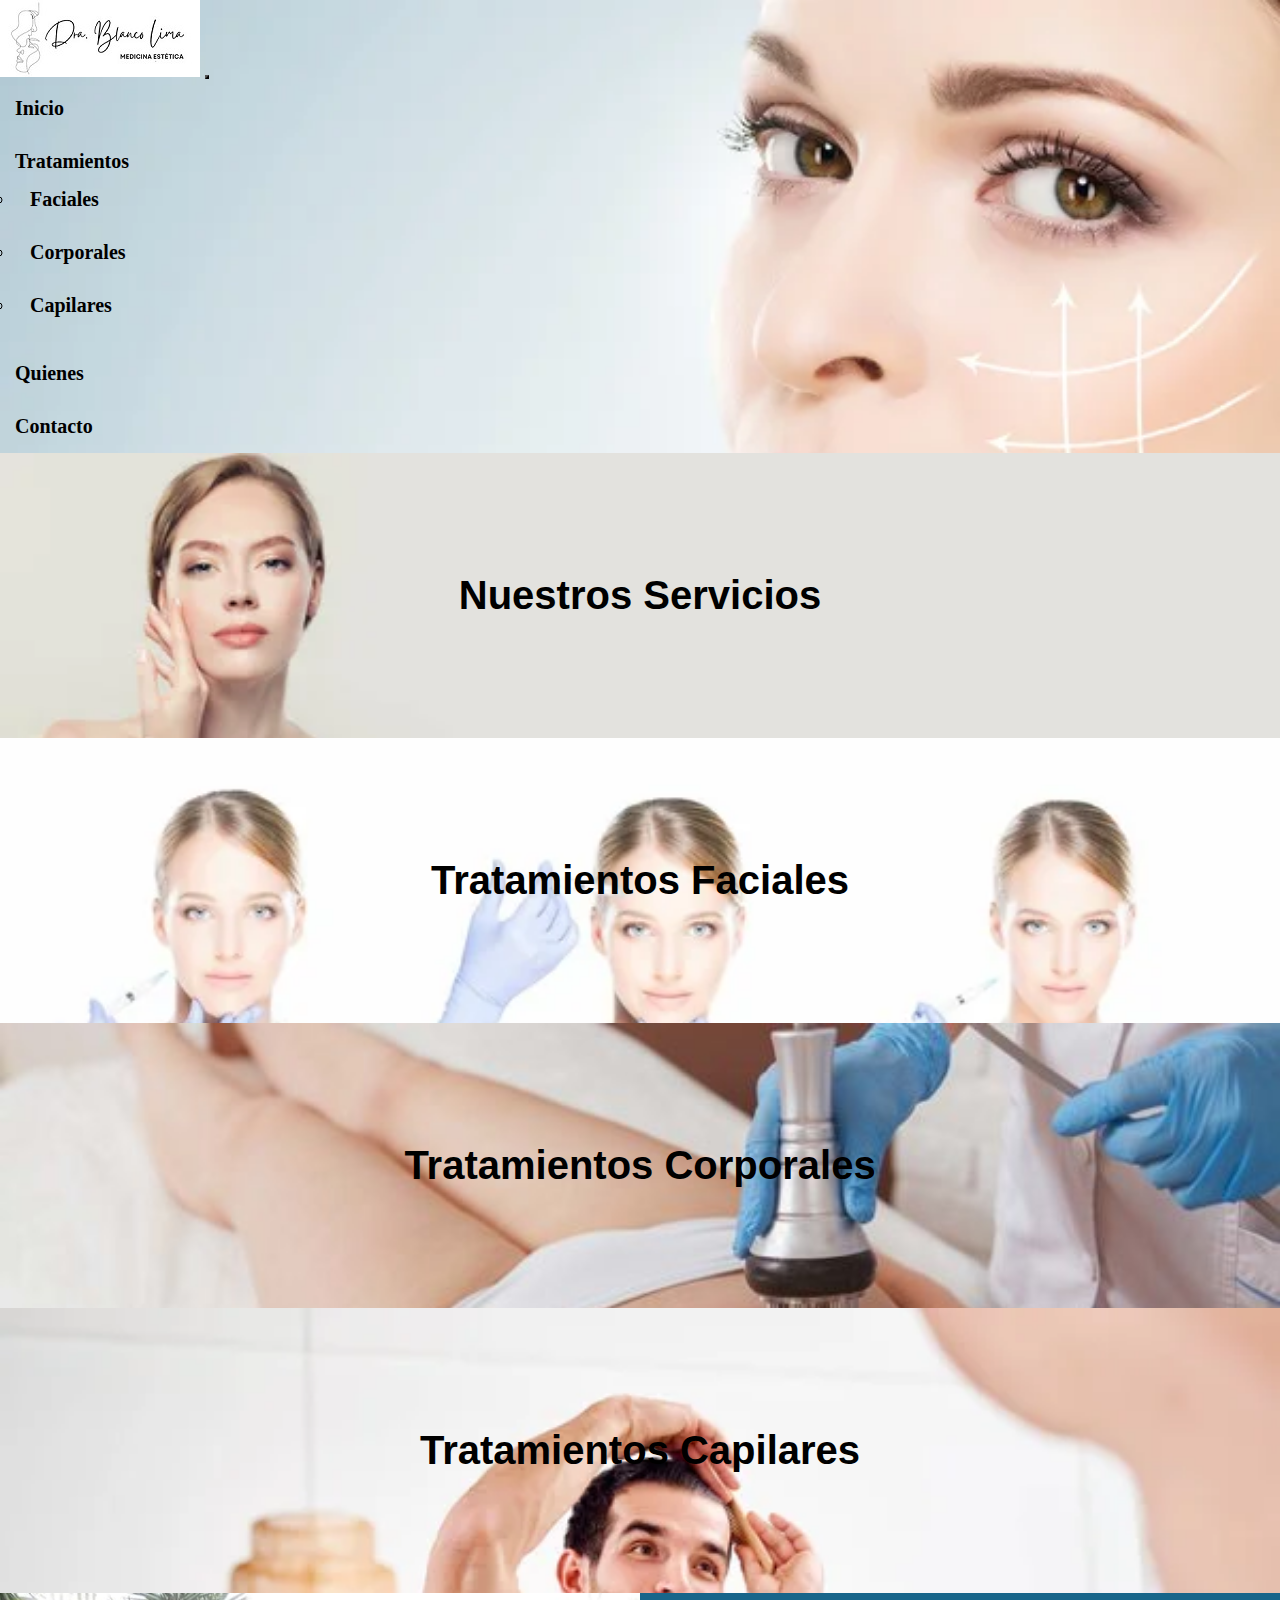
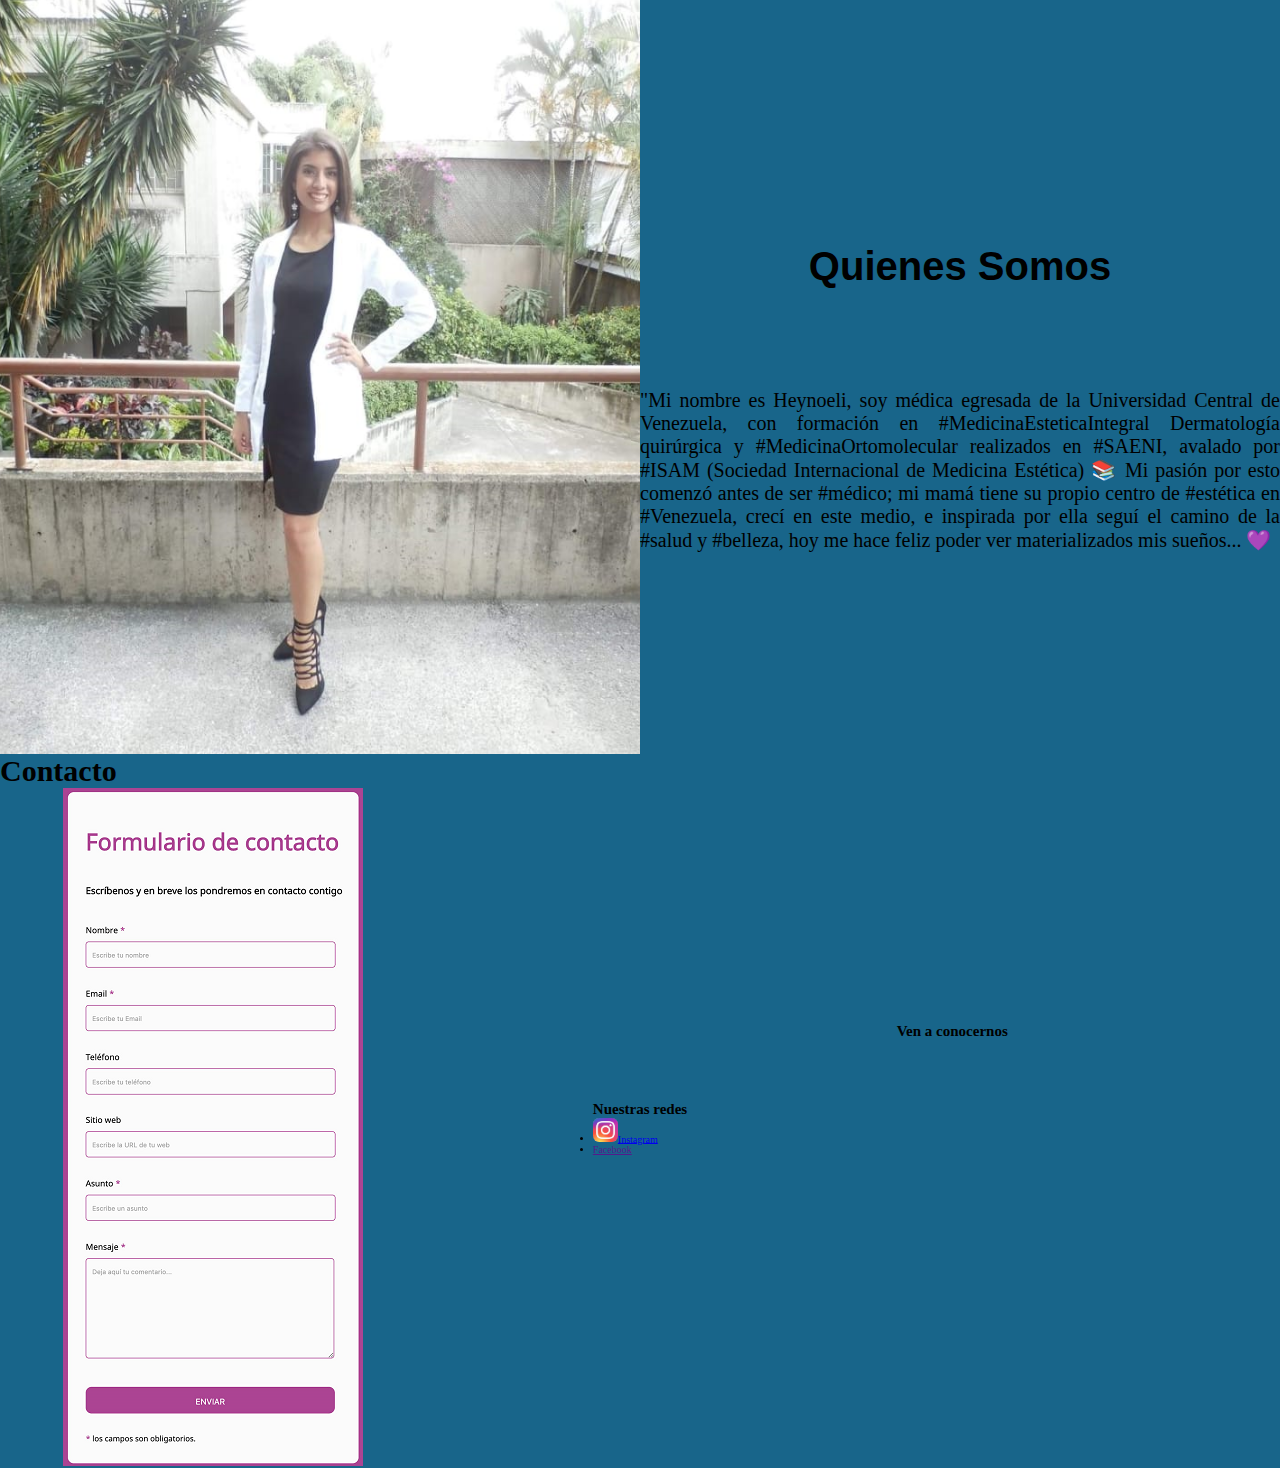
<file: index.html>
<!DOCTYPE html>
<html lang="en">
<head>
    <meta charset="UTF-8">
    <meta http-equiv="X-UA-Compatible" content="IE=edge">
    <meta name="viewport" content="width=device-width, initial-scale=1.0">
    <link rel="shortcut icon" href="./Imagenes/logo.JPG">
    <link href="https://cdn.jsdelivr.net/npm/bootstrap@5.1.3/dist/css/bootstrap.min.css" rel="stylesheet" integrity="sha384-1BmE4kWBq78iYhFldvKuhfTAU6auU8tT94WrHftjDbrCEXSU1oBoqyl2QvZ6jIW3" crossorigin="anonymous">
    <link rel="stylesheet" href="./ccs/style.css">
    <title>Estética-Dra Blanco Lima</title>
</head>
<body>
    <main>
    <header class="estiloHead">
      <div class="Fixed">
        <nav class="navbar navbar-expand-lg cambiocolor-link">
            <div class="container-fluid">
              <a class="navbar-brand imgLogo" href="#"><img src="./Imagenes/logo2.jpg" alt=""></a>
              <button class="navbar-toggler menuHamburguesa" type="button" data-bs-toggle="collapse" data-bs-target="#navbarSupportedContent" aria-controls="navbarSupportedContent" aria-expanded="false" aria-label="Toggle navigation">
                <span class="navbar-toggler-icon"></span>
              </button>
              <div class="collapse navbar-collapse" id="navbarSupportedContent">
                <ul class="navbar-nav me-auto mb-2 mb-lg-0">
                  <li class="nav-item">
                    <a class="nav-link active cambiocolor-link" aria-current="page" href="./index.html">Inicio</a>
                  </li>
                  <li class="nav-item dropdown">
                    <a class="nav-link dropdown-toggle cambiocolor-link" href="#" id="navbarDropdown" role="button" data-bs-toggle="dropdown" aria-expanded="false">
                      Tratamientos
                    </a>
                    <ul class="dropdown-menu cambiocolor-link" aria-labelledby="navbarDropdown cambiocolor-link">
                      <li><a class="dropdown-item cambiocolor-link" href="views/tratamientos.html">Faciales</a></li>
                      <li><a class="dropdown-item cambiocolor-link" href="#">Corporales</a></li>
                      <li><a class="dropdown-item cambiocolor-link" href="#">Capilares</a></li>
                    </ul>
                  </li>
                  <li class="nav-item">
                    <a class="nav-link cambiocolor-link" href="#quienes">Quienes</a>
                  </li>
                  <li class="nav-item">
                    <a class="nav-link cambiocolor-link" href="#contact">Contacto</a>
                  </li>
                </ul>
              </div>
            </div>
          </nav>
        </div>
    </header>
        <section class="estiloTratamientos">
            <article class="Tratamientos"> 
            <h2 class="cambiocolor-link estiloServicio"><a href="./views/tratamientos.html">Nuestros Servicios</a></h2>
                <h3 class="estiloFaciales cambiocolor-link"><a href="./views/tratamientos.html">Tratamientos Faciales</a></h3> 
                <h3 class="estiloCorporales cambiocolor-link"><a href="./views/tratamientos.html">Tratamientos Corporales</a></h3>
                <h3 class="estiloCapilares estiloCorporales cambiocolor-link"><a href="./views/tratamientos.html">Tratamientos Capilares</a></h3>  
            </article> 
        </section> 
    <section class="estiloQuienes"> 
        <img class="imgtrat" src="./Imagenes/heynodrafinal.png" alt="es la imagen de quienes somos">
            <article id="quienes">  
                <h2 class= "titleQuienes">Quienes Somos</h2> 
            <p class="txt">"Mi nombre es Heynoeli, soy médica egresada de la Universidad Central de Venezuela, con formación en #MedicinaEsteticaIntegral Dermatología quirúrgica y #MedicinaOrtomolecular realizados en #SAENI, avalado por #ISAM (Sociedad Internacional de Medicina Estética) 📚
                Mi pasión por esto comenzó antes de ser #médico; mi mamá tiene su propio centro de #estética en #Venezuela, crecí en este medio, e inspirada por ella seguí el camino de la #salud y #belleza, hoy me hace feliz poder ver materializados mis sueños... 💜</p>
        </article>
    </section> 
    <footer class="contacto">     
        <nav id="contact">
        <h2 class="estiloContacto">Contacto</h2>
        <div class="pie">
          <div>
        <img class="imgtrat" src="./Imagenes/Formulary.png" alt="imagen de Formulario">
      </div>
      <div>
        <h2>Nuestras redes</h2>
            <ul class="estiloRedes">
                <li><img class="imgRedes" src="./Imagenes/insta.jpg" alt=""><a href="https://www.instagram.com/dra.blancolima/?hl=es">Instagram</a></li>
                <li><a href="">Facebook</a></li>      
            </ul>
          </div>
          <div>
            <h2>Ven a conocernos</h2>
            <iframe class="maps" src="https://www.google.com/maps/embed?pb=!1m23!1m12!1m3!1d1642.1210754156934!2d-58.40253104127807!3d-34.59803779999999!2m3!1f0!2f0!3f0!3m2!1i1024!2i768!4f13.1!4m8!3e0!4m0!4m5!1s0x95bcca91592ccb6f%3A0xc174118040fecad7!2sParaguay%202342%2C%20C1121ABL%20CABA!3m2!1d-34.5980378!2d-58.4014367!5e0!3m2!1ses!2sar!4v1656869229863!5m2!1ses!2sar" width="400" height="400" style="border:0;" allowfullscreen="" loading="lazy" referrerpolicy="no-referrer-when-downgrade"></iframe> 
          </div>
          </div>
        </nav>
    </footer>
    </main>
    <script src="https://cdn.jsdelivr.net/npm/bootstrap@5.1.3/dist/js/bootstrap.bundle.min.js" integrity="sha384-ka7Sk0Gln4gmtz2MlQnikT1wXgYsOg+OMhuP+IlRH9sENBO0LRn5q+8nbTov4+1p" crossorigin="anonymous"></script>
</body>
</html>
</file>
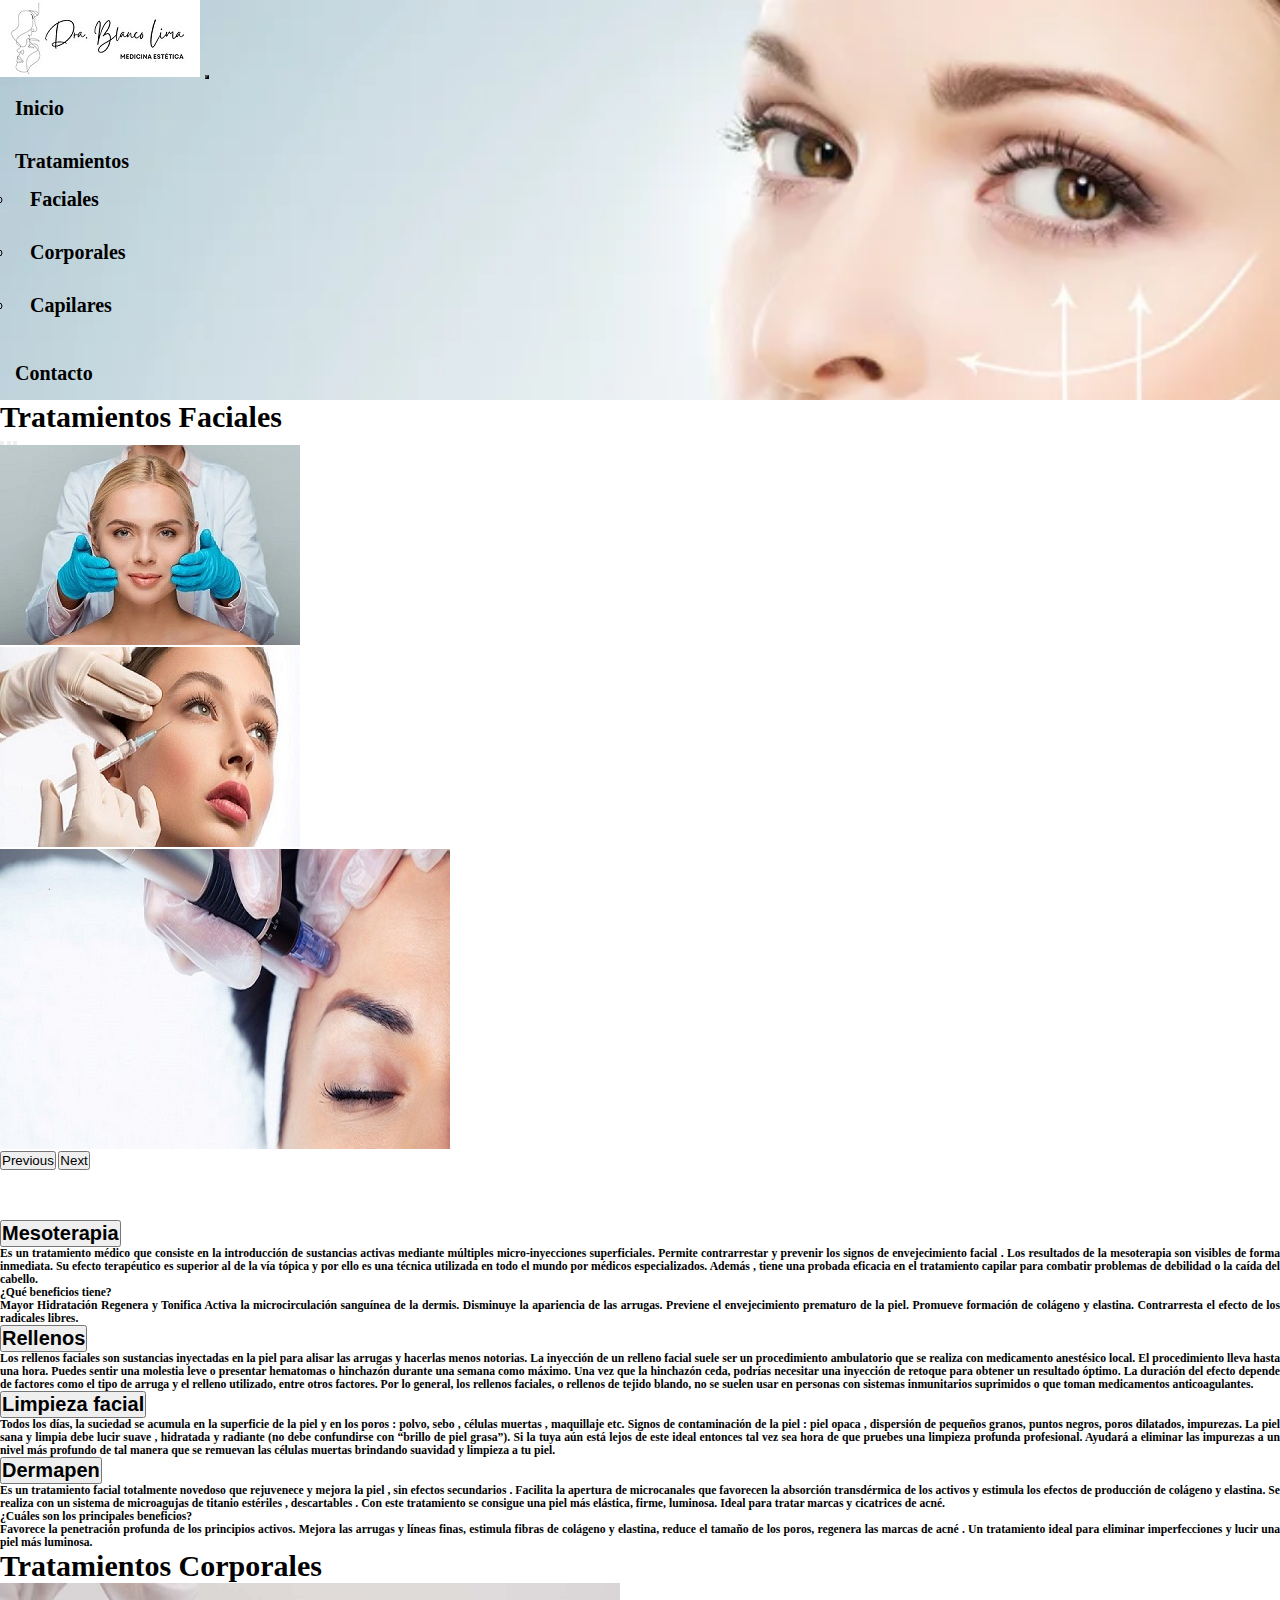
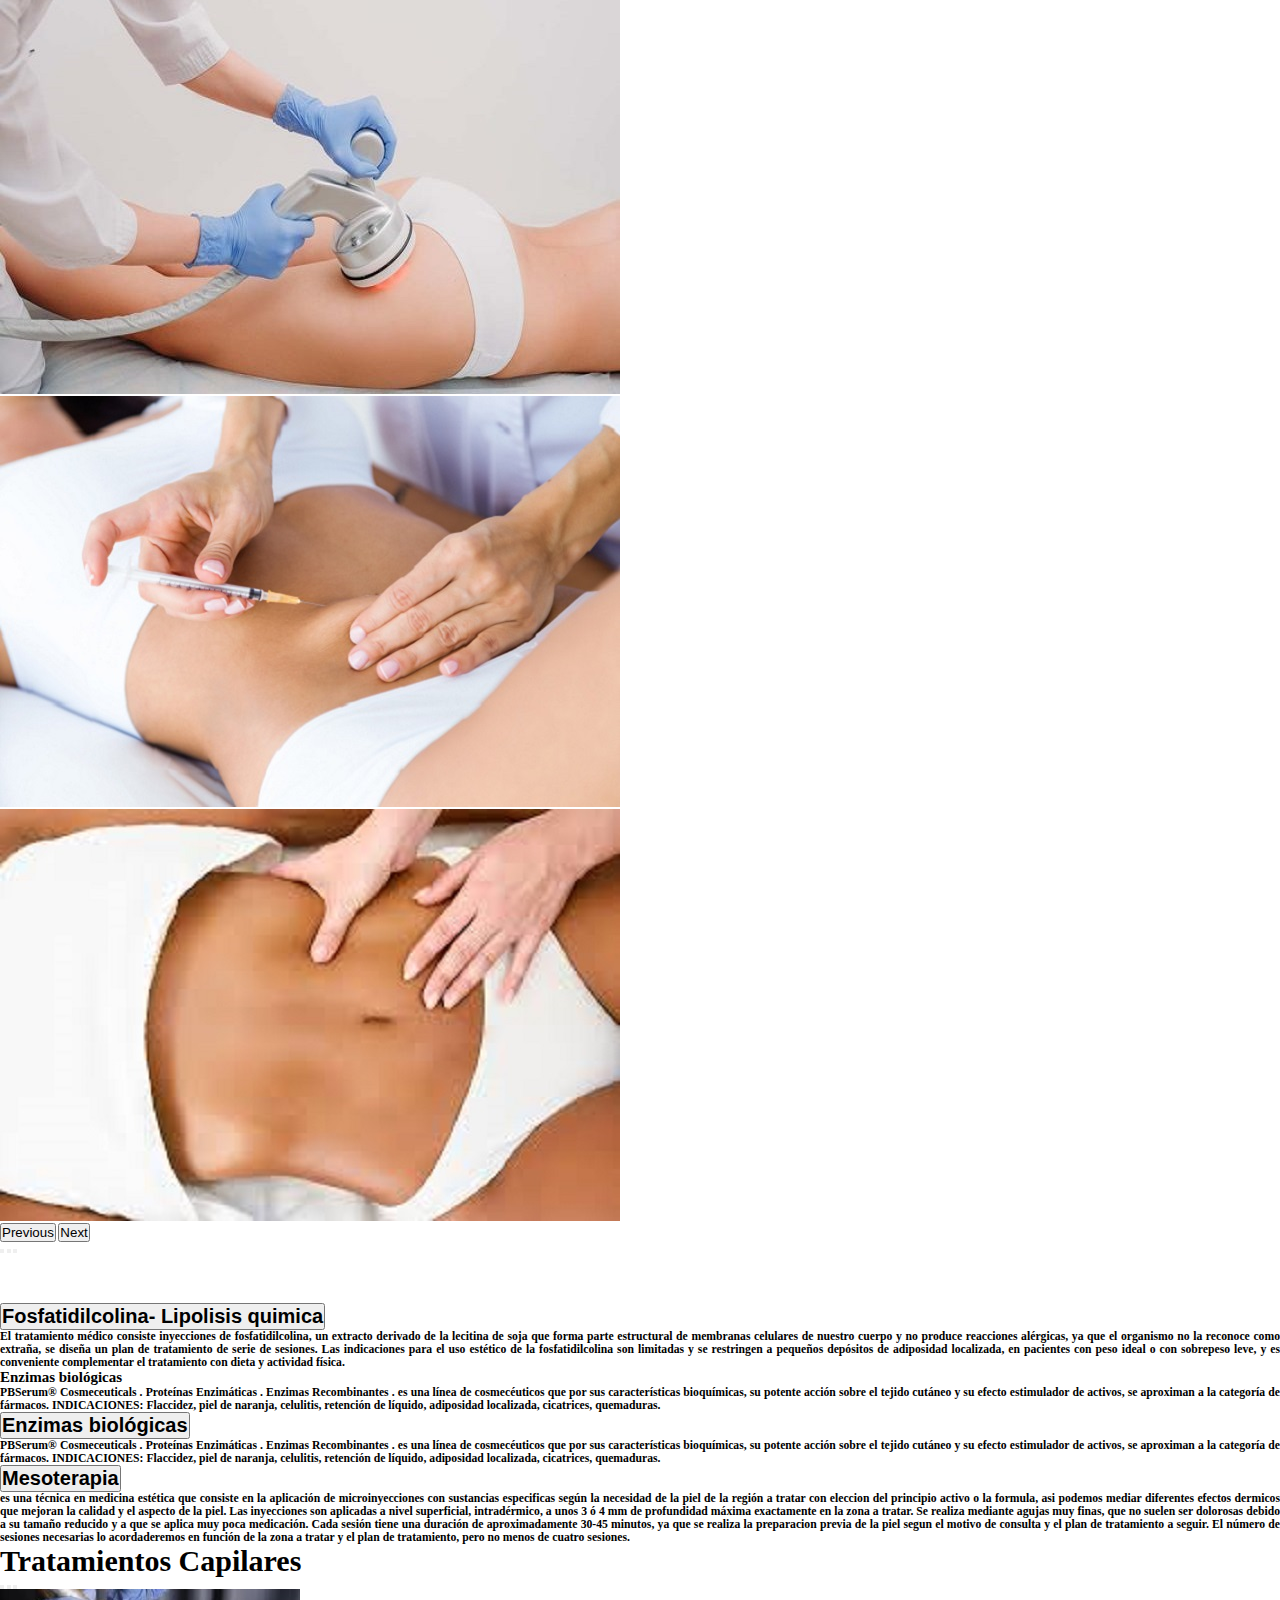
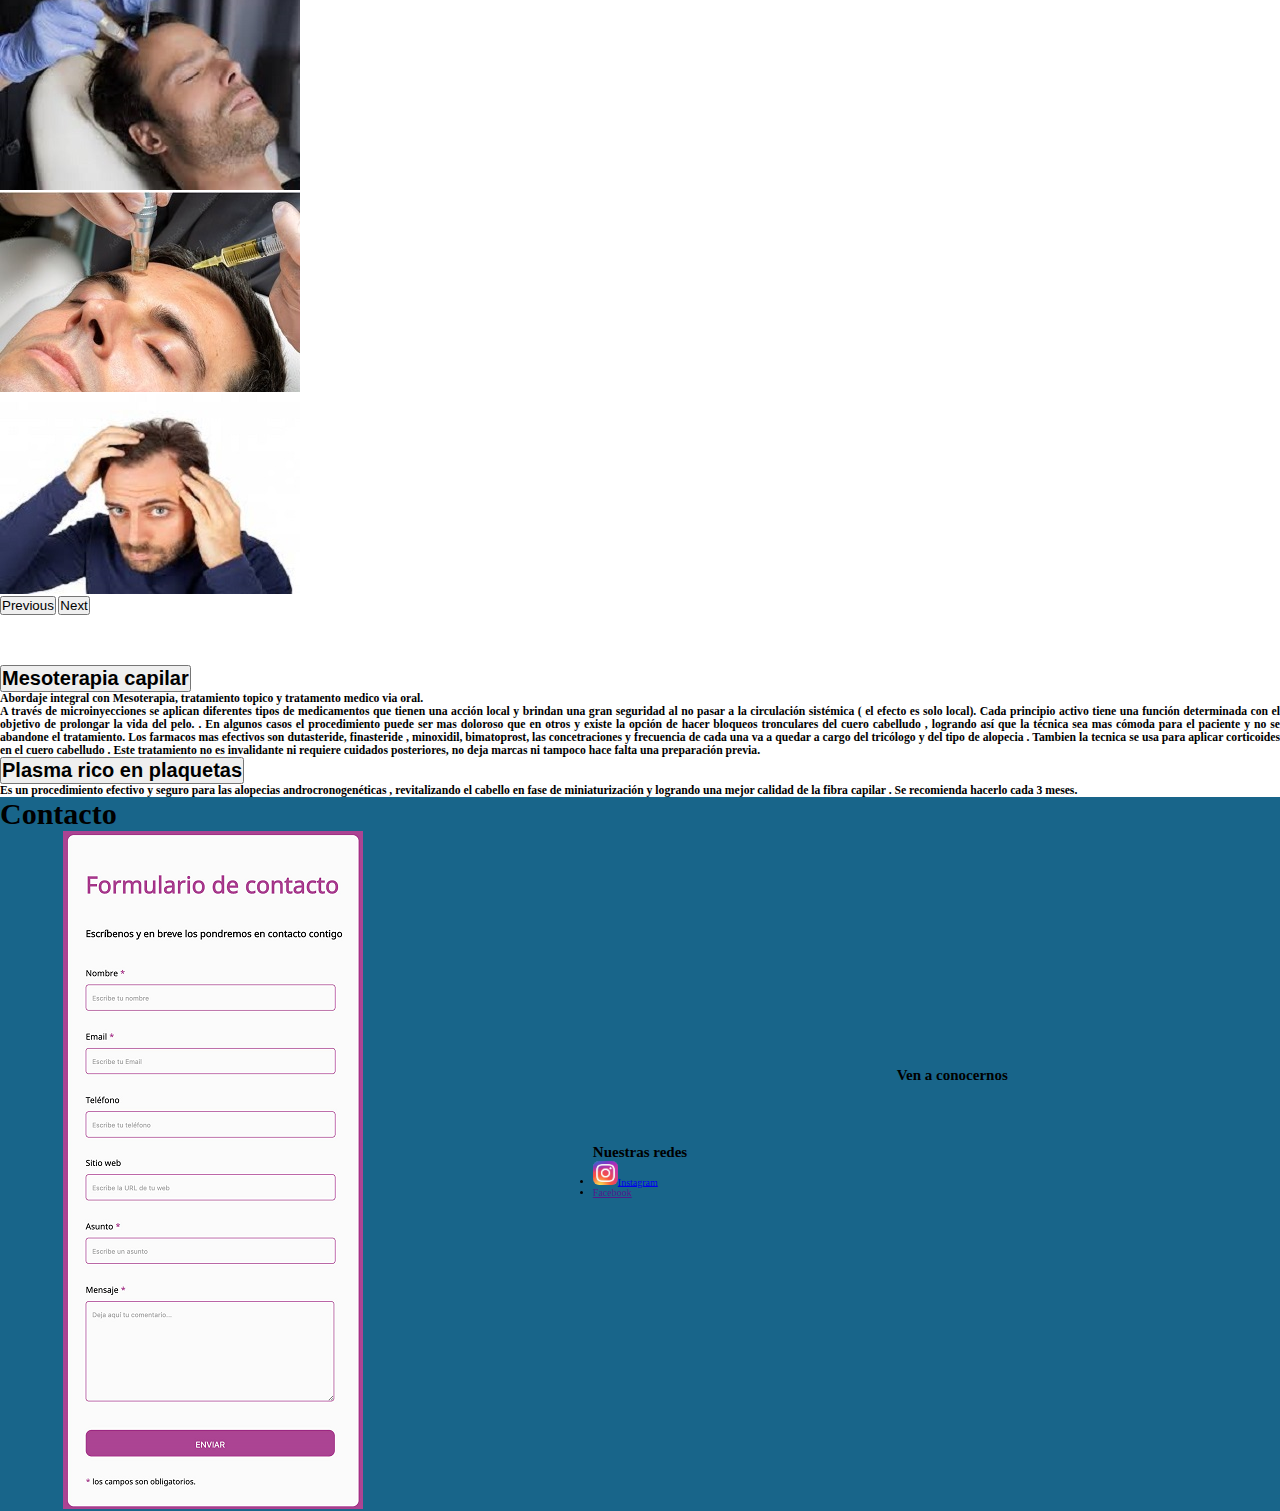
<file: views/tratamientos.html>
<!DOCTYPE html>
<html lang="en">
<head>
    <meta charset="UTF-8">
    <meta http-equiv="X-UA-Compatible" content="IE=edge">
    <meta name="viewport" content="width=device-width, initial-scale=1.0">
    <link rel="shortcut icon" href="../Imagenes/logo.png">
    <link href="https://cdn.jsdelivr.net/npm/bootstrap@5.1.3/dist/css/bootstrap.min.css" rel="stylesheet" integrity="sha384-1BmE4kWBq78iYhFldvKuhfTAU6auU8tT94WrHftjDbrCEXSU1oBoqyl2QvZ6jIW3" crossorigin="anonymous">
    <link rel="stylesheet" href="../ccs/style.css">
    <title>Tratamientos</title>
</head>
<body>
    <main>
    <header class="estiloHead">
        <div class="Fixed">
            <nav class="navbar navbar-expand-lg cambiocolor-link" >
                <div class="container-fluid">
                  <a class="navbar-brand imgLogo" href="#"><img src="../Imagenes/logo2.jpg" alt=""></a>
                  <button class="navbar-toggler menuHamburguesa" type="button" data-bs-toggle="collapse" data-bs-target="#navbarSupportedContent" aria-controls="navbarSupportedContent" aria-expanded="false" aria-label="Toggle navigation">
                    <span class="navbar-toggler-icon"></span>
                  </button>
                  <div class="collapse navbar-collapse" id="navbarSupportedContent">
                    <ul class="navbar-nav me-auto mb-2 mb-lg-0">
                      <li class="nav-item">
                        <a class="nav-link active cambiocolor-link" aria-current="page" href="../index.html">Inicio</a>
                      </li>
                      <li class="nav-item dropdown">
                        <a class="nav-link dropdown-toggle cambiocolor-link" href="#" id="navbarDropdown" role="button" data-bs-toggle="dropdown" aria-expanded="false">
                          Tratamientos
                        </a>
                        <ul class="dropdown-menu cambiocolor-link" aria-labelledby="navbarDropdown cambiocolor-link">
                          <li><a class="dropdown-item cambiocolor-link" href="#Facial">Faciales</a></li>
                          <li><a class="dropdown-item cambiocolor-link" href="#Corporal">Corporales</a></li>
                          <li><a class="dropdown-item cambiocolor-link" href="#Capilares">Capilares</a></li>
                        </ul>
                      </li>
                      <li class="nav-item">
                        <a class="nav-link cambiocolor-link" href="#pie">Contacto</a>
                      </li>
                    </ul>
                  </div>
                </div>
              </nav>
            </div>
    </header>
    <article id="Facial">
        <section class="container-fluid contA">
            <div class="row">
                <div class="contfacial col-sm-12 col-md-12 col-lg-6">
                    <h2 class="titulos">Tratamientos Faciales</h2>
                    <div id="carouselExampleIndicators" class="carousel slide" data-bs-ride="carousel">
                        <div class="carousel-indicators">
                          <button type="button" data-bs-target="#carouselExampleIndicators" data-bs-slide-to="0" class="active" aria-current="true" aria-label="Slide 1"></button>
                          <button type="button" data-bs-target="#carouselExampleIndicators" data-bs-slide-to="1" aria-label="Slide 2"></button>
                          <button type="button" data-bs-target="#carouselExampleIndicators" data-bs-slide-to="2" aria-label="Slide 3"></button>
                        </div>
                        <div class="carousel-inner">
                          <div class="carousel-item active">
                            <img src="../Imagenes/facialTratamientos.jpg" class="d-block w-100" alt="...">
                          </div>
                          <div class="carousel-item">
                            <img src="../Imagenes/facialTratamientos2.jpg" class="d-block w-100" alt="...">
                          </div>
                          <div class="carousel-item">
                            <img src="../Imagenes/facialTratamientos3.jpg" class="d-block w-100" alt="...">
                          </div>
                        </div>
                        <button class="carousel-control-prev" type="button" data-bs-target="#carouselExampleIndicators" data-bs-slide="prev">
                          <span class="carousel-control-prev-icon" aria-hidden="true"></span>
                          <span class="visually-hidden">Previous</span>
                        </button>
                        <button class="carousel-control-next" type="button" data-bs-target="#carouselExampleIndicators" data-bs-slide="next">
                          <span class="carousel-control-next-icon" aria-hidden="true"></span>
                          <span class="visually-hidden">Next</span>
                        </button>
                      </div>
                </div>            
                <div class="txt col-sm-12 col-md-12 col-lg-6">
                    <div class="accordion" id="accordionExample">
                        <div class="accordion-item">
                          <h2 class="accordion-header" id="headingOne">
                            <button class="accordion-button" type="button" data-bs-toggle="collapse" data-bs-target="#collapseOne" aria-expanded="true" aria-controls="collapseOne">
                                <h2>Mesoterapia</h2>
                            </button>
                          </h2>
                          <div id="collapseOne" class="accordion-collapse collapse show" aria-labelledby="headingOne" data-bs-parent="#accordionExample">
                            <div class="accordion-body">
                                <h3>Es un tratamiento médico que consiste en la introducción de sustancias activas mediante múltiples micro-inyecciones superficiales. Permite contrarrestar y prevenir los signos de envejecimiento facial . Los resultados de la mesoterapia son visibles de forma inmediata. Su efecto terapéutico es superior al de la vía tópica y por ello es una técnica utilizada en todo el mundo por médicos especializados. Además , tiene una probada eficacia en el tratamiento capilar para combatir problemas de debilidad o la caída del cabello.</h4>
                                    <h3><strong>¿Qué beneficios tiene?</strong></h3>
                                    <h3>Mayor Hidratación
                                    Regenera y Tonifica
                                    Activa la microcirculación sanguínea de la dermis.
                                    Disminuye la apariencia de las arrugas.
                                    Previene el envejecimiento prematuro de la piel.
                                    Promueve formación de colágeno y elastina.
                                    Contrarresta el efecto de los radicales libres.</h3>
                            </div>
                          </div>
                        </div>
                        <div class="accordion-item">
                          <h2 class="accordion-header" id="headingTwo">
                            <button class="accordion-button collapsed" type="button" data-bs-toggle="collapse" data-bs-target="#collapseTwo" aria-expanded="false" aria-controls="collapseTwo">
                                <h2>Rellenos</h2>
                            </button>
                          </h2>
                          <div id="collapseTwo" class="accordion-collapse collapse" aria-labelledby="headingTwo" data-bs-parent="#accordionExample">
                            <div class="accordion-body">
                                <h3>Los rellenos faciales son sustancias inyectadas en la piel para alisar las arrugas y hacerlas menos notorias. La inyección de un relleno facial suele ser un procedimiento ambulatorio que se realiza con medicamento anestésico local. El procedimiento lleva hasta una hora.
                                    Puedes sentir una molestia leve o presentar hematomas o hinchazón durante una semana como máximo. Una vez que la hinchazón ceda, podrías necesitar una inyección de retoque para obtener un resultado óptimo. La duración del efecto depende de factores como el tipo de arruga y el relleno utilizado, entre otros factores.
                                    Por lo general, los rellenos faciales, o rellenos de tejido blando, no se suelen usar en personas con sistemas inmunitarios suprimidos o que toman medicamentos anticoagulantes.</h3>
                            </div>
                          </div>
                        </div>
                        <div class="accordion-item">
                          <h2 class="accordion-header" id="headingThree">
                            <button class="accordion-button collapsed" type="button" data-bs-toggle="collapse" data-bs-target="#collapseThree" aria-expanded="false" aria-controls="collapseThree">
                                <h2>Limpieza facial</h2>
                            </button>
                          </h2>
                          <div id="collapseThree" class="accordion-collapse collapse" aria-labelledby="headingThree" data-bs-parent="#accordionExample">
                            <div class="accordion-body">
                                <h3>Todos los días, la suciedad se acumula en la superficie de la piel y en los poros : polvo, sebo , células muertas , maquillaje etc. Signos de contaminación de la piel : piel opaca , dispersión de pequeños granos, puntos negros, poros dilatados, impurezas.  La piel sana y limpia debe lucir suave , hidratada y radiante (no debe confundirse con “brillo de piel grasa”). Si la tuya aún está lejos  de este ideal entonces tal vez sea hora de que pruebes una limpieza profunda profesional. Ayudará a eliminar las impurezas a un nivel más profundo de tal manera que se remuevan las células muertas brindando suavidad y limpieza a tu  piel.</h3>
                            </div>
                          </div>
                        </div>
                        <div class="accordion-item">
                            <h2 class="accordion-header" id="headingThree">
                              <button class="accordion-button collapsed" type="button" data-bs-toggle="collapse" data-bs-target="#collapseThree" aria-expanded="false" aria-controls="collapseThree">
                                <h2>Dermapen</h2>
                              </button>
                            </h2>
                            <div id="collapseThree" class="accordion-collapse collapse" aria-labelledby="headingThree" data-bs-parent="#accordionExample">
                              <div class="accordion-body">
                                <h3>Es un tratamiento facial totalmente novedoso que rejuvenece y mejora la piel , sin efectos secundarios . Facilita la apertura de microcanales que favorecen la absorción transdérmica de los activos y estimula los efectos de producción de colágeno y elastina. Se realiza con un sistema de microagujas de titanio estériles ,  descartables . Con este tratamiento se consigue una piel más elástica, firme, luminosa. Ideal para tratar marcas y  cicatrices de acné.</h3>
                                <h3><strong>¿Cuáles son los principales beneficios?</strong></h3>
                                 <h3>Favorece la penetración profunda de los principios activos. 
                                 Mejora las arrugas y líneas finas, estimula fibras de colágeno y elastina, reduce el tamaño de los poros, regenera las marcas de acné . 
                                 Un tratamiento ideal para eliminar imperfecciones y lucir una piel más luminosa.</h3>
                              </div>
                            </div>
                          </div>
                      </div>
                </div>
            </div>
        </section>
    </article>
    <article id="Corporal">
        <section class="container-fluid contA">
            <div class="row">
                <div class="contcorp col-sm-12 col-md-12 col-lg-6">
                    <h1 class="titulos">Tratamientos Corporales</h1>
                    <div id="carouselExampleControls" class="carousel slide" data-bs-ride="carousel">
                        <div class="carousel-inner">
                          <div class="carousel-item active">
                            <img src="../Imagenes/CUERPO2.jpg" class="d-block w-100" alt="...">
                          </div>
                          <div class="carousel-item">
                            <img src="../Imagenes/CUERPO3.jpg" class="d-block w-100" alt="...">
                          </div>
                          <div class="carousel-item">
                            <img src="../Imagenes/CUERPO4.jpg" class="d-block w-100" alt="...">
                          </div>
                        </div>
                        <button class="carousel-control-prev" type="button" data-bs-target="#carouselExampleControls" data-bs-slide="prev">
                          <span class="carousel-control-prev-icon" aria-hidden="true"></span>
                          <span class="visually-hidden">Previous</span>
                        </button>
                        <button class="carousel-control-next" type="button" data-bs-target="#carouselExampleControls" data-bs-slide="next">
                          <span class="carousel-control-next-icon" aria-hidden="true"></span>
                          <span class="visually-hidden">Next</span>
                        </button>
                      </div>
                    <div id="carouselExampleIndicators" class="carousel slide" data-bs-ride="carousel">
                        <div class="carousel-indicators">
                          <button type="button" data-bs-target="#carouselExampleIndicators" data-bs-slide-to="0" class="active" aria-current="true" aria-label="Slide 1"></button>
                          <button type="button" data-bs-target="#carouselExampleIndicators" data-bs-slide-to="1" aria-label="Slide 2"></button>
                          <button type="button" data-bs-target="#carouselExampleIndicators" data-bs-slide-to="2" aria-label="Slide 3"></button>
                        </div>
                      </div>
                </div>
                <div class="txt col-sm-12 col-md-12 col-lg-6">
                    <div class="accordion" id="accordionExample">
                        <div class="accordion-item">
                          <h2 class="accordion-header" id="headingOne">
                            <button class="accordion-button" type="button" data-bs-toggle="collapse" data-bs-target="#collapseOne" aria-expanded="true" aria-controls="collapseOne">
                                <h2>Fosfatidilcolina- Lipolisis quimica</h2>
                            </button>
                          </h2>
                          <div id="collapseOne" class="accordion-collapse collapse show" aria-labelledby="headingOne" data-bs-parent="#accordionExample">
                            <div class="accordion-body">
                                <h3>El tratamiento médico consiste inyecciones de fosfatidilcolina, un extracto derivado de la lecitina de soja que forma parte estructural de membranas celulares de nuestro cuerpo y no produce reacciones alérgicas, ya que el organismo no la reconoce como extraña, se diseña un plan de tratamiento de serie de sesiones.
                                    Las indicaciones para el uso estético de la fosfatidilcolina son limitadas y se restringen a pequeños depósitos de adiposidad localizada, en pacientes con peso ideal o con sobrepeso leve, y es conveniente complementar el tratamiento con dieta y actividad física.</h3>
                                    <h2>Enzimas biológicas</h2>
                                    <h3>PBSerum® Cosmeceuticals . Proteínas Enzimáticas . Enzimas Recombinantes . es una línea de cosmecéuticos que por sus características bioquímicas, su potente acción sobre el tejido cutáneo y su efecto estimulador de activos, se aproximan a la categoría de fármacos.
                                    INDICACIONES: Flaccidez, piel de naranja, celulitis, retención de líquido, adiposidad localizada, cicatrices, quemaduras.</h3>
                            </div>
                          </div>
                        </div>
                        <div class="accordion-item">
                          <h2 class="accordion-header" id="headingTwo">
                            <button class="accordion-button collapsed" type="button" data-bs-toggle="collapse" data-bs-target="#collapseTwo" aria-expanded="false" aria-controls="collapseTwo">
                                <h2>Enzimas biológicas</h2>
                            </button>
                          </h2>
                          <div id="collapseTwo" class="accordion-collapse collapse" aria-labelledby="headingTwo" data-bs-parent="#accordionExample">
                            <div class="accordion-body">
                                    <h3>PBSerum® Cosmeceuticals . Proteínas Enzimáticas . Enzimas Recombinantes . es una línea de cosmecéuticos que por sus características bioquímicas, su potente acción sobre el tejido cutáneo y su efecto estimulador de activos, se aproximan a la categoría de fármacos.
                                    INDICACIONES: Flaccidez, piel de naranja, celulitis, retención de líquido, adiposidad localizada, cicatrices, quemaduras.</h3>
                            </div>
                          </div>
                        </div>
                        <div class="accordion-item">
                          <h2 class="accordion-header" id="headingThree">
                            <button class="accordion-button collapsed" type="button" data-bs-toggle="collapse" data-bs-target="#collapseThree" aria-expanded="false" aria-controls="collapseThree">
                                <h2>Mesoterapia</h2>
                            </button>
                          </h2>
                          <div id="collapseThree" class="accordion-collapse collapse" aria-labelledby="headingThree" data-bs-parent="#accordionExample">
                            <div class="accordion-body">
                                <h3>es una técnica en medicina estética que consiste en la aplicación de microinyecciones con sustancias especificas según la necesidad de la piel de la región a tratar con eleccion del principio activo o la formula, asi podemos mediar diferentes efectos dermicos que mejoran la calidad y el aspecto de la piel.
                                    Las inyecciones son aplicadas a nivel superficial, intradérmico, a unos 3 ó 4 mm de profundidad máxima exactamente en la zona a tratar. Se realiza mediante agujas muy finas, que no suelen ser dolorosas debido a su tamaño reducido y a que se aplica muy poca medicación.
                                    Cada sesión tiene una duración de aproximadamente 30-45 minutos, ya que se realiza la preparacion previa de la piel segun el motivo de consulta y el plan de tratamiento a seguir.
                                    El número de sesiones necesarias lo acordaderemos en función de la zona a tratar y el plan de tratamiento, pero no menos de cuatro sesiones.</h3>
                            </div>
                          </div>
                        </div>
                      </div>
                </div>
            </div>
        </section>
    </article>
        <article id="Capilares"> 
        <section class="container-fluid contA">
            <div class="row">
                <div class="col-sm-12 col-md-12 col-lg-6">
                <h2 class="titulos">Tratamientos Capilares</h2>
                
                <div id="carouselExampleIndicators" class="carousel slide" data-bs-ride="carousel">
                    <div class="carousel-indicators">
                      <button type="button" data-bs-target="#carouselExampleIndicators" data-bs-slide-to="0" class="active" aria-current="true" aria-label="Slide 1"></button>
                      <button type="button" data-bs-target="#carouselExampleIndicators" data-bs-slide-to="1" aria-label="Slide 2"></button>
                      <button type="button" data-bs-target="#carouselExampleIndicators" data-bs-slide-to="2" aria-label="Slide 3"></button>
                    </div>
                    <div class="carousel-inner">
                      <div class="carousel-item active">
                        <img src="../Imagenes/capilar.jpg" class="d-block w-100" alt="...">
                      </div>
                      <div class="carousel-item">
                        <img src="../Imagenes/Capilarhombre1.JPG" class="d-block w-100" alt="...">
                      </div>
                      <div class="carousel-item">
                        <img src="../Imagenes/capilar2.jpg" class="d-block w-100" alt="...">
                      </div>
                    </div>
                    <button class="carousel-control-prev" type="button" data-bs-target="#carouselExampleIndicators" data-bs-slide="prev">
                      <span class="carousel-control-prev-icon" aria-hidden="true"></span>
                      <span class="visually-hidden">Previous</span>
                    </button>
                    <button class="carousel-control-next" type="button" data-bs-target="#carouselExampleIndicators" data-bs-slide="next">
                      <span class="carousel-control-next-icon" aria-hidden="true"></span>
                      <span class="visually-hidden">Next</span>
                    </button>
                  </div>            
                </div>
                <div class="txt col-sm-12 col-md-12 col-lg-6">
                    <div class="accordion" id="accordionExample">
                        <div class="accordion-item">
                          <h2 class="accordion-header" id="headingOne">
                            <button class="accordion-button" type="button" data-bs-toggle="collapse" data-bs-target="#collapseOne" aria-expanded="true" aria-controls="collapseOne">
                                <h2>Mesoterapia capilar</h2>
                            </button>
                          </h2>
                          <div id="collapseOne" class="accordion-collapse collapse show" aria-labelledby="headingOne" data-bs-parent="#accordionExample">
                            <div class="accordion-body">
                                <h3>Abordaje integral con Mesoterapia, tratamiento topico y tratamento medico via oral.</h3>
                                <h3>A través de microinyecciones se aplican diferentes tipos de medicamentos que tienen una acción local y brindan una gran seguridad al no pasar a la circulación sistémica ( el efecto es solo local). Cada principio activo tiene una función determinada con el objetivo de prolongar  la vida del pelo. . En algunos casos el procedimiento puede ser mas doloroso que en otros y existe la opción de hacer bloqueos tronculares del cuero cabelludo , logrando así que la técnica sea mas cómoda para el paciente y no se abandone el tratamiento.
                                    Los farmacos mas efectivos son dutasteride, finasteride , minoxidil, bimatoprost, las concetraciones y frecuencia de cada una va a quedar a cargo del tricólogo y del tipo de alopecia . Tambien la tecnica se usa para aplicar corticoides en el cuero cabelludo . Este tratamiento no es invalidante ni requiere cuidados posteriores, no deja marcas ni tampoco hace falta una preparación previa.</h3>
                            </div>
                          </div>
                        </div>
                        <div class="accordion-item">
                          <h2 class="accordion-header" id="headingTwo">
                            <button class="accordion-button collapsed" type="button" data-bs-toggle="collapse" data-bs-target="#collapseTwo" aria-expanded="false" aria-controls="collapseTwo">
                                <h2>Plasma rico en plaquetas</h2>
                            </button>
                          </h2>
                          <div id="collapseTwo" class="accordion-collapse collapse" aria-labelledby="headingTwo" data-bs-parent="#accordionExample">
                            <div class="accordion-body">
                                <h3>Es un procedimiento efectivo y seguro para las alopecias androcronogenéticas , revitalizando el cabello en fase de miniaturización y logrando una mejor calidad de la fibra capilar . Se recomienda hacerlo cada 3 meses.</h3>
                            </div>
                          </div>
                        </div>
                        </div>
                      </div>
                </div>
                </div>
            </div>
        </section>
    </article>
    <article id="pie">
    <footer class="contacto">     
        <nav id="contact">
            <h2 class="estiloContacto">Contacto</h2>
            <div class="pie">
              <div>
            <img class="imgtrat" src="../Imagenes/Formulary.png" alt="imagen de Formulario">
          </div>
          <div>
            <h2>Nuestras redes</h2>
                <ul class="estiloRedes">
                    <li><img class="imgRedes" src="../Imagenes/insta.jpg" alt=""><a href="https://www.instagram.com/dra.blancolima/?hl=es">Instagram</a></li>
                    <li><a href="">Facebook</a></li>      
                </ul>
              </div>
              <div>
                <h2>Ven a conocernos</h2>
                <iframe class="maps" src="https://www.google.com/maps/embed?pb=!1m23!1m12!1m3!1d1642.1210754156934!2d-58.40253104127807!3d-34.59803779999999!2m3!1f0!2f0!3f0!3m2!1i1024!2i768!4f13.1!4m8!3e0!4m0!4m5!1s0x95bcca91592ccb6f%3A0xc174118040fecad7!2sParaguay%202342%2C%20C1121ABL%20CABA!3m2!1d-34.5980378!2d-58.4014367!5e0!3m2!1ses!2sar!4v1656869229863!5m2!1ses!2sar" width="400" height="400" style="border:0;" allowfullscreen="" loading="lazy" referrerpolicy="no-referrer-when-downgrade"></iframe> 
              </div>
              </div>
            </nav>
        </footer>
        </main>
        <script src="https://cdn.jsdelivr.net/npm/bootstrap@5.1.3/dist/js/bootstrap.bundle.min.js" integrity="sha384-ka7Sk0Gln4gmtz2MlQnikT1wXgYsOg+OMhuP+IlRH9sENBO0LRn5q+8nbTov4+1p" crossorigin="anonymous"></script>   
</body>
</html>
</file>
<file: ccs/style.css>
*{
    margin: 0;
   padding: 0;
   box-sizing: border-box;
   }

.cambiocolor-link a{
    color: black;
    font-weight: bold;
    text-decoration: none; 
}
.cambiocolor-link a:hover{
    color: #18658A;
}

h3.cambiocolor-link {
    color: black;
}

html {
	font-size: 62.5%;
}

.imgLogo{ 
    max-width: 100%;
    height: auto;
    justify-content: left;
    
    
}

header nav ul li {
    padding: 1.5rem; 
}

.estiloHead {
    font-size: 2rem;
    background-image: url(../Imagenes/imgenppalgrande.jpg); 
    background-repeat: no-repeat;
    background-size: cover;  
    
    max-width: 100%;
    margin: 0 auto; 
}

.menuHamburguesa{
    background-color: white;
}

.navbar-collapse{
    flex-grow: 0;
}

/*----------CCS_index---------*/

.estiloServicio {
    font-size: 4rem;
    font-family: sans-serif;
    text-align: center;
    background-image: url(../Imagenes/Nuestros\ Servicios.jpg);
    background-repeat: no-repeat;
    background-size: cover;
    padding: 12rem 0;  
 
}

.estiloFaciales {

     font-size: 4rem;
    font-family: sans-serif;
    text-align: center;
    background-image: url(../Imagenes/inyecto.jpg);
    background-repeat: no-repeat;
    background-size: cover;
    padding: 12rem 0;  
}

h3.estiloCorporales {

    font-family: 'Lucida Sans', 'Lucida Sans Regular', 'Lucida Grande', 'Lucida Sans Unicode', Geneva, Verdana, sans-serif;
    font-size: 4rem;
    font-family: sans-serif;
    text-align: center;
    background-image: url(../Imagenes/cuerpo.jpg);
    background-repeat: no-repeat;
    background-size: cover;
    padding: 12rem 0;  
}

h3.estiloCapilares {

    font-size: 4rem;
    font-family: sans-serif;
    text-align: center;
    background-image: url(../Imagenes/plasmamasculino.jpg);
    background-repeat: no-repeat;
    background-size: cover;
    padding: 12rem 0;   
}

.estiloQuienes {
    display: grid;
    grid-template-columns: 50% 50%;
    text-align: justify;
    justify-content: center;
    align-items: center;
    font-size: 2rem;     
    background-color: #18658A;
}

h2.titleQuienes {
    font-size: 4rem;
    font-family: sans-serif;
    text-align: center;
    padding: 5rem 0;
    justify-items: center;
}

h2.estiloContacto {
    font-size: 3rem;
    text-decoration: none;
    grid-area: footer;  
    justify-items: center;  
}

.contacto{
background-color: #18658a;

}

ul .estiloRedes {
 list-style: none;
}
.imgRedes{
max-width: 25px;
max-height: 25px;
border-radius: 25%;
}

/*----------CCS_TRATAMIENTOS---------*/


.titulos{
        font-size: 3rem;
          
}

.contA{

    box-sizing: border-box;
}

.pie{
    display: grid;
    grid-template-columns: 1fr 1fr 1fr;
    justify-items: center;
    align-items: center;
}

.imgtrat{
    max-width: 100%;
    height: auto; 
}

.txt{
  margin-top: 5rem;
text-align: justify;
}

.maps{
    width: 100%;
    height: 70%;
    justify-items: center;
    padding: 2rem;
}

 /*---------------tablet----------*/

 @media screen and (max-width: 768px){
    
    .Fixed, .pie, .estiloQuienes{ 
    
       grid-template-columns: none;
       justify-content: center;
       
    }
}

/*---------------Animacion----------*/

.estiloFaciales:hover{
    transform: scale(90%);
     transition: all 1s;
    }
    
    .estiloCorporales:hover{
        transform: scale(90%);
        transition: all 1s;
       
       }
    .estiloCapilares:hover{
        transform: scale(90%);
        transition: all 1s;
    }
    
    .estiloServicio:hover{
        transform: scale(90%);
        transition: all 1s;
    }
</file>
